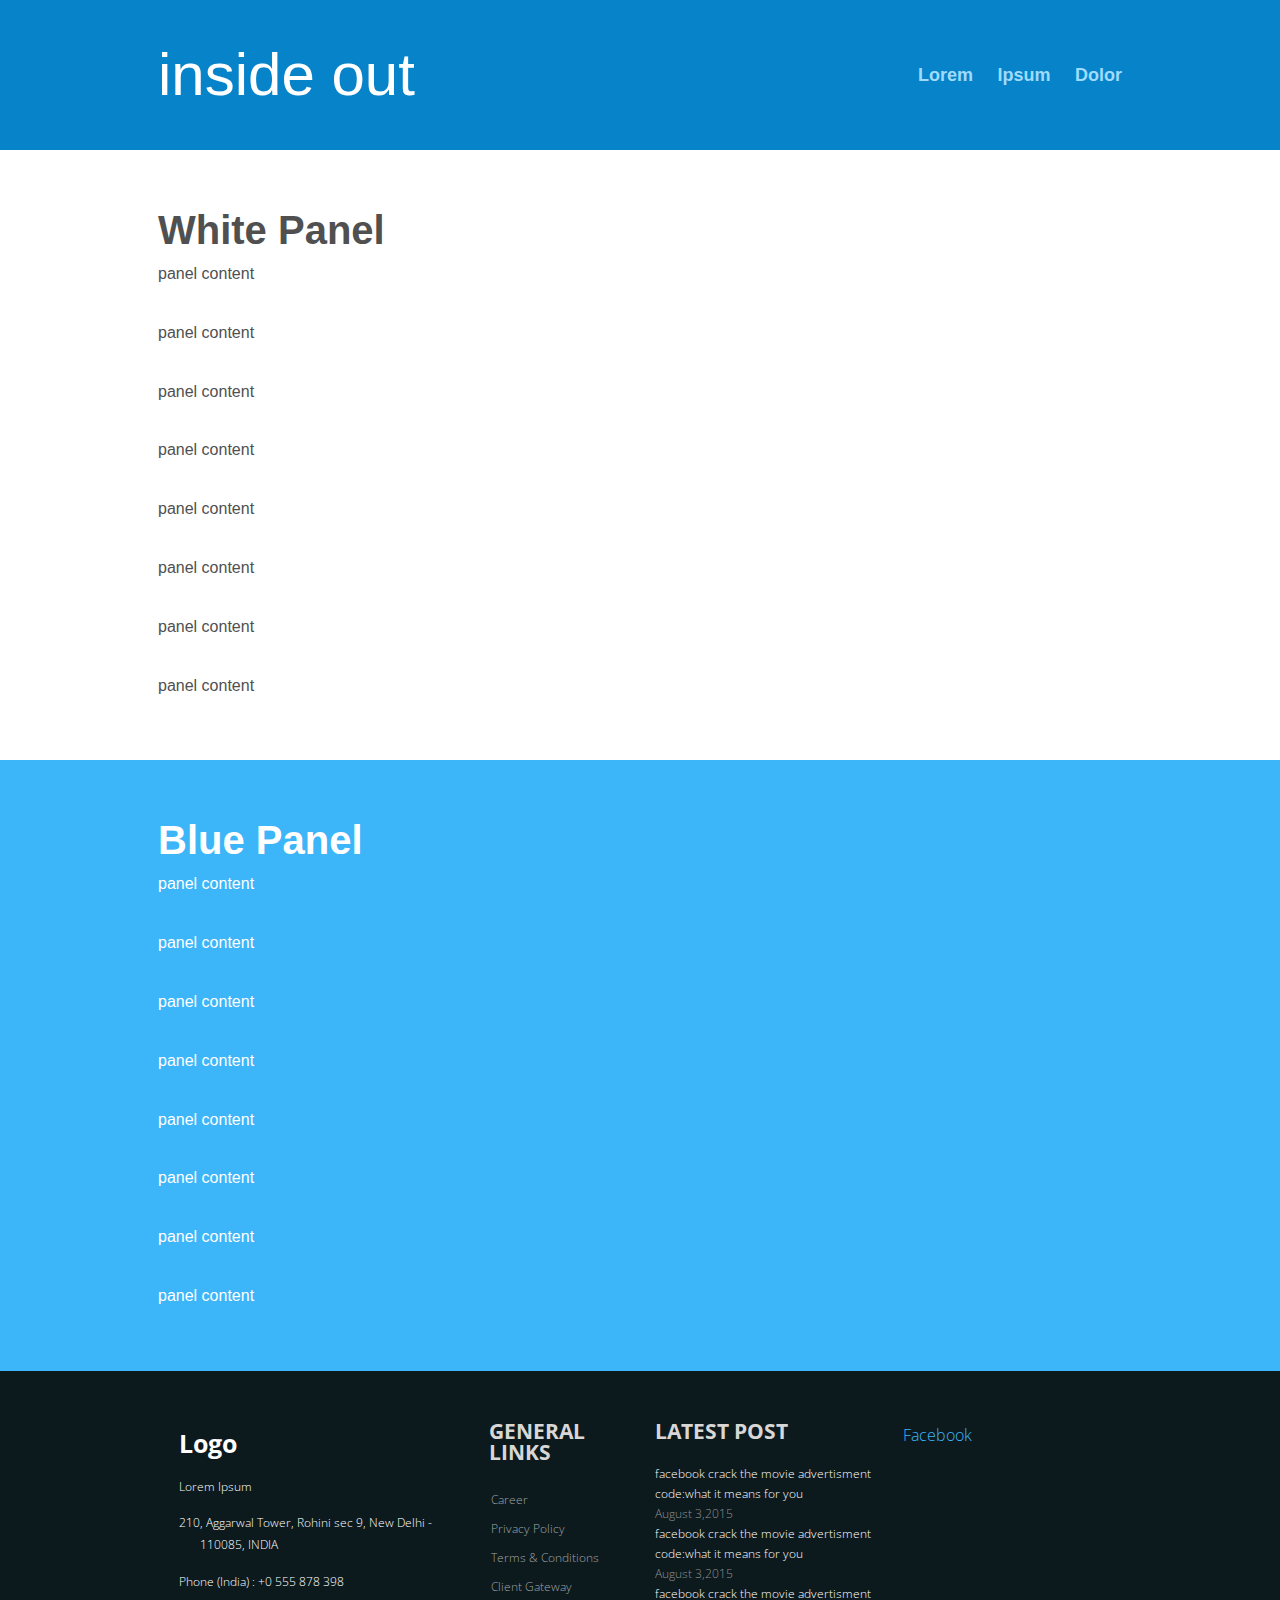
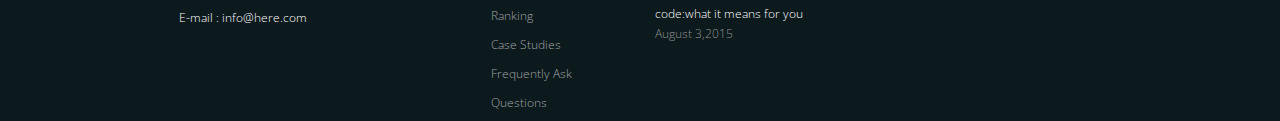
<file: index.html>
<!doctype html>
<html>
	<head>
		<meta charset="utf-8">
		<meta name="viewport" content="width=device-width, initial-scale=1">
		
		<title>inside out - HTML5 App</title>
		
		<link rel="stylesheet" href="https://maxcdn.bootstrapcdn.com/bootstrap/4.0.0/css/bootstrap.min.css" integrity="sha384-Gn5384xqQ1aoWXA+058RXPxPg6fy4IWvTNh0E263XmFcJlSAwiGgFAW/dAiS6JXm" crossorigin="anonymous">

		<!-- styles used for the header and body of the page -->
		<link rel="stylesheet" href="assets/css/header-resize.css">
		
		<!-- styles used for the footer of the page -->
		<link rel="stylesheet" href="assets/css/footer.css">
		
		<script>
    		function init() {
        		window.addEventListener('scroll', function(e) {
            		var distanceY = window.pageYOffset || document.documentElement.scrollTop,
							shrinkOn = 300,
							header = document.querySelector("header");
            		if (distanceY > shrinkOn) {
                		classie.add(header,"smaller");
            		} else {
                		if (classie.has(header,"smaller")) {
                    		classie.remove(header,"smaller");
                		}
            		}
        		});
    		}
			
    		window.onload = init();
			
		</script>
		
	</head>
	<body>
	
		<div id="wrapper">

		<header>
			<div class="container clearfix">
				<h1 id="logo">inside out</h1>
				<nav>
					<a href="">Lorem</a>
					<a href="">Ipsum</a>
					<a href="">Dolor</a>
				</nav>
			</div>
		</header>

		<div id="main">
			<div id="content">
				<section>
					<div class="container">
						<h1>White Panel</h1>
						<p>panel content</p>
						<p>panel content</p>
						<p>panel content</p>
						<p>panel content</p>
						<p>panel content</p>
						<p>panel content</p>
						<p>panel content</p>
						<p>panel content</p>
					</div>
				</section>
				<section class="color">
					<div class="container">
						<h1>Blue Panel</h1>
						<p>panel content</p>
						<p>panel content</p>
						<p>panel content</p>
						<p>panel content</p>
						<p>panel content</p>
						<p>panel content</p>
						<p>panel content</p>
						<p>panel content</p>
					</div>
				</section>

			</div>
		</div>


		<link href="https://fortawesome.github.io/Font-Awesome/assets/font-awesome/css/font-awesome.css" rel="stylesheet">
			
		<!--footer start from here-->
			
		<footer>
		  <div class="container">
			<div class="row">
			  <div class="col-md-4 col-sm-6 footerleft ">
				<div class="logofooter">Logo</div>
				<p>Lorem Ipsum</p>
				<p><i class="fa fa-map-pin"></i> 210, Aggarwal Tower, Rohini sec 9, New Delhi -        110085, INDIA</p>
				<p><i class="fa fa-phone"></i> Phone (India) : +0 555 878 398</p>
				<p><i class="fa fa-envelope"></i> E-mail : info@here.com</p>

			  </div>
			  <div class="col-md-2 col-sm-6 paddingtop-bottom">
				<h6 class="heading7">GENERAL LINKS</h6>
				<ul class="footer-ul">
				  <li><a href="#"> Career</a></li>
				  <li><a href="#"> Privacy Policy</a></li>
				  <li><a href="#"> Terms & Conditions</a></li>
				  <li><a href="#"> Client Gateway</a></li>
				  <li><a href="#"> Ranking</a></li>
				  <li><a href="#"> Case Studies</a></li>
				  <li><a href="#"> Frequently Ask Questions</a></li>
				</ul>
			  </div>
			  <div class="col-md-3 col-sm-6 paddingtop-bottom">
				<h6 class="heading7">LATEST POST</h6>
				<div class="post">
				  <p>facebook crack the movie advertisment code:what it means for you <span>August 3,2015</span></p>
				  <p>facebook crack the movie advertisment code:what it means for you <span>August 3,2015</span></p>
				  <p>facebook crack the movie advertisment code:what it means for you <span>August 3,2015</span></p>
				</div>
			  </div>
			  <div class="col-md-3 col-sm-6 paddingtop-bottom">
				<div class="fb-page" data-href="https://www.facebook.com/facebook" data-tabs="timeline" data-height="300" data-small-header="false" style="margin-bottom:15px;" data-adapt-container-width="true" data-hide-cover="false" data-show-facepile="true">
				  <div class="fb-xfbml-parse-ignore">
					<blockquote cite="https://www.facebook.com/facebook"><a href="https://www.facebook.com/facebook">Facebook</a></blockquote>
				  </div>
				</div>
			  </div>
			</div>
		  </div>
		</footer>

		<!-- /footer -->

		</div>
		
		<!-- /#wrapper -->
				
		<script src="https://code.jquery.com/jquery-3.2.1.slim.min.js" integrity="sha384-KJ3o2DKtIkvYIK3UENzmM7KCkRr/rE9/Qpg6aAZGJwFDMVNA/GpGFF93hXpG5KkN" crossorigin="anonymous"></script>

		<script src="https://cdnjs.cloudflare.com/ajax/libs/popper.js/1.12.9/umd/popper.min.js" integrity="sha384-ApNbgh9B+Y1QKtv3Rn7W3mgPxhU9K/ScQsAP7hUibX39j7fakFPskvXusvfa0b4Q" crossorigin="anonymous"></script>

		<script src="https://maxcdn.bootstrapcdn.com/bootstrap/4.0.0/js/bootstrap.min.js" integrity="sha384-JZR6Spejh4U02d8jOt6vLEHfe/JQGiRRSQQxSfFWpi1MquVdAyjUar5+76PVCmYl" crossorigin="anonymous"></script>
		
		<script src="assets/js/header-resize.js"></script>
		
	</body>	
</html>
</file>
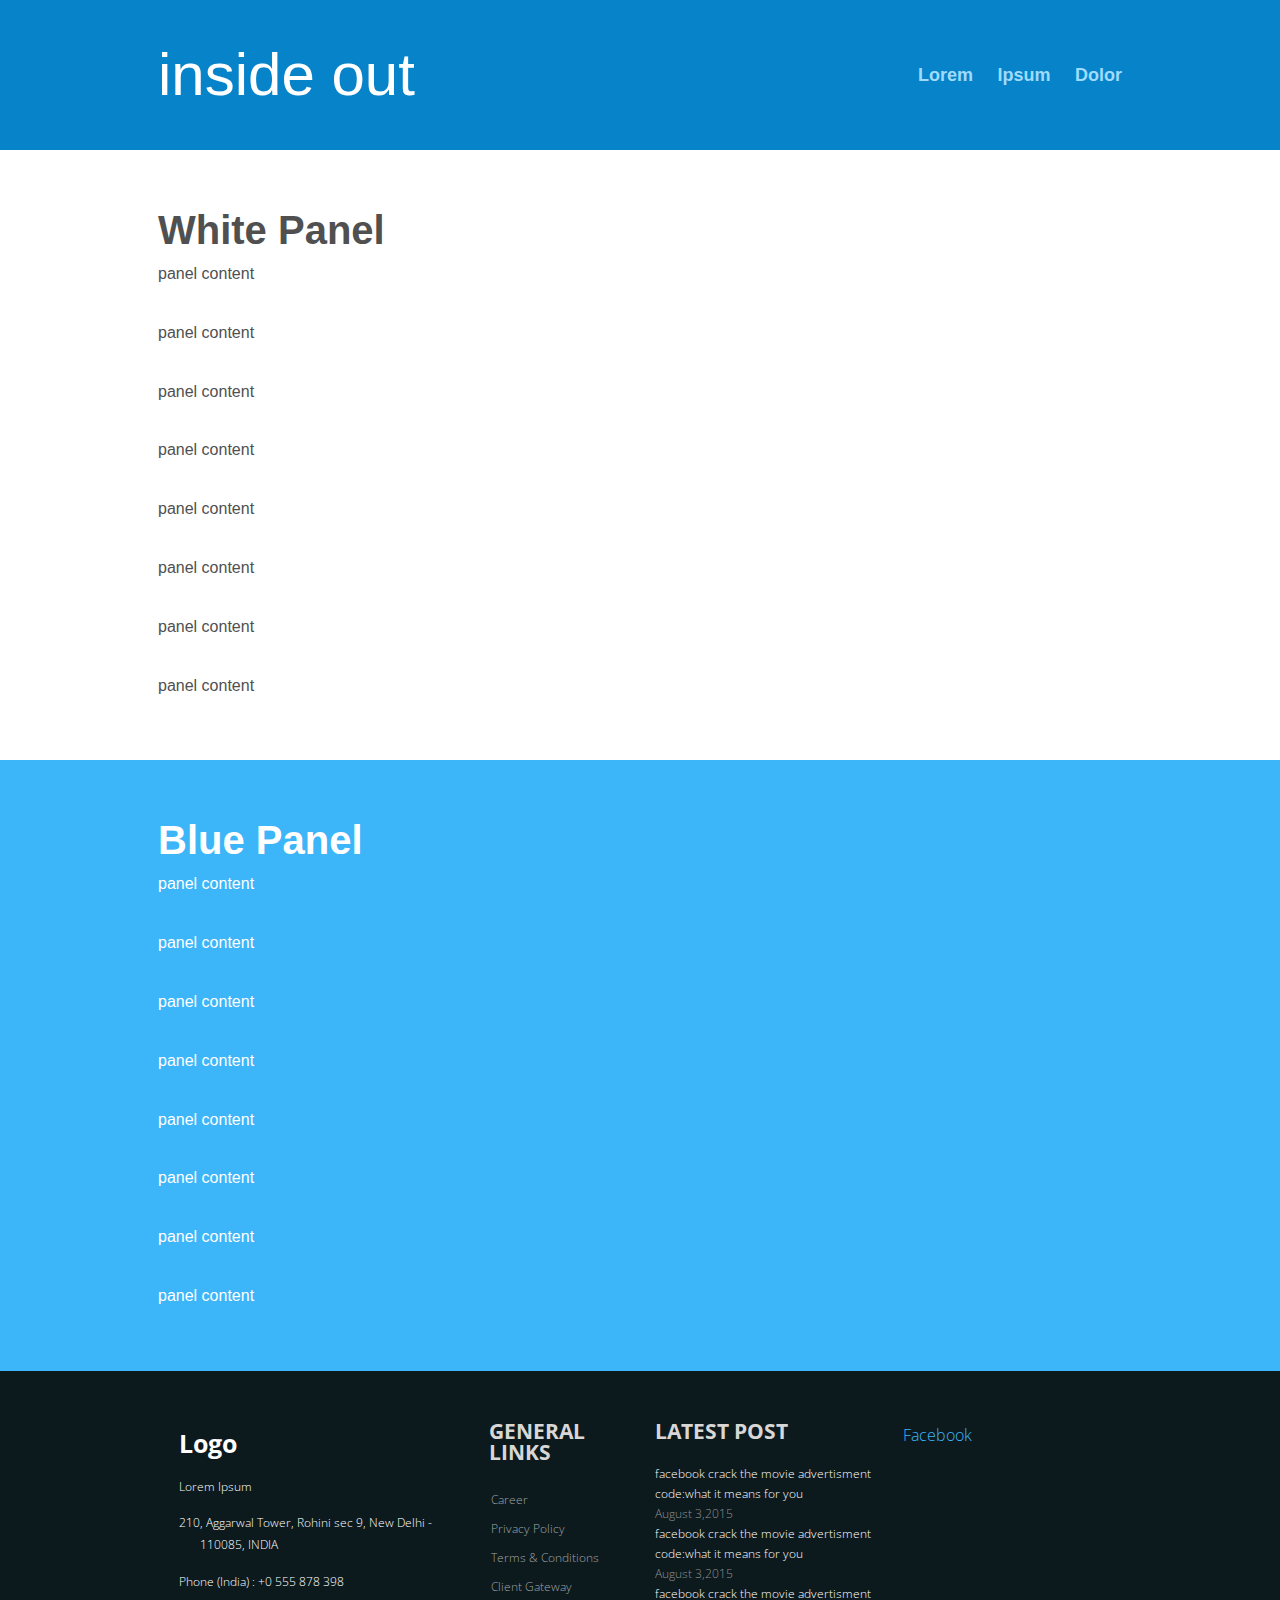
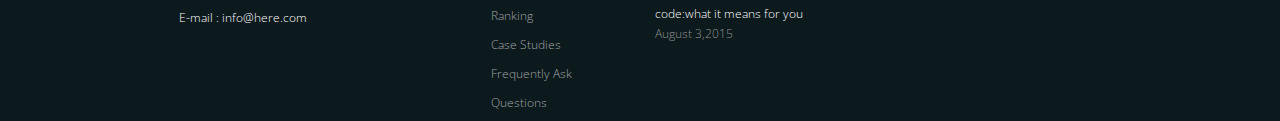
<file: step-100/index.html>
<!doctype html>
<html>
	<head>
		<meta charset="utf-8">
		<meta name="viewport" content="width=device-width, initial-scale=1">
		
		<title>inside out - HTML5 App</title>
		
		<link rel="stylesheet" href="https://maxcdn.bootstrapcdn.com/bootstrap/4.0.0/css/bootstrap.min.css" integrity="sha384-Gn5384xqQ1aoWXA+058RXPxPg6fy4IWvTNh0E263XmFcJlSAwiGgFAW/dAiS6JXm" crossorigin="anonymous">

		<!-- styles used for the header and body of the page -->
		<link rel="stylesheet" href="assets/css/header-resize.css">
		
		<!-- styles used for the footer of the page -->
		<link rel="stylesheet" href="assets/css/footer.css">
		
		<script>
    		function init() {
        		window.addEventListener('scroll', function(e) {
            		var distanceY = window.pageYOffset || document.documentElement.scrollTop,
							shrinkOn = 300,
							header = document.querySelector("header");
            		if (distanceY > shrinkOn) {
                		classie.add(header,"smaller");
            		} else {
                		if (classie.has(header,"smaller")) {
                    		classie.remove(header,"smaller");
                		}
            		}
        		});
    		}
			
    		window.onload = init();
			
		</script>
		
	</head>
	<body>
	
		<div id="wrapper">

		<header>
			<div class="container clearfix">
				<h1 id="logo">inside out</h1>
				<nav>
					<a href="">Lorem</a>
					<a href="">Ipsum</a>
					<a href="">Dolor</a>
				</nav>
			</div>
		</header>

		<div id="main">
			<div id="content">
				<section>
					<div class="container">
						<h1>White Panel</h1>
						<p>panel content</p>
						<p>panel content</p>
						<p>panel content</p>
						<p>panel content</p>
						<p>panel content</p>
						<p>panel content</p>
						<p>panel content</p>
						<p>panel content</p>
					</div>
				</section>
				<section class="color">
					<div class="container">
						<h1>Blue Panel</h1>
						<p>panel content</p>
						<p>panel content</p>
						<p>panel content</p>
						<p>panel content</p>
						<p>panel content</p>
						<p>panel content</p>
						<p>panel content</p>
						<p>panel content</p>
					</div>
				</section>

			</div>
		</div>


		<link href="https://fortawesome.github.io/Font-Awesome/assets/font-awesome/css/font-awesome.css" rel="stylesheet">
			
		<!--footer start from here-->
			
		<footer>
		  <div class="container">
			<div class="row">
			  <div class="col-md-4 col-sm-6 footerleft ">
				<div class="logofooter">Logo</div>
				<p>Lorem Ipsum</p>
				<p><i class="fa fa-map-pin"></i> 210, Aggarwal Tower, Rohini sec 9, New Delhi -        110085, INDIA</p>
				<p><i class="fa fa-phone"></i> Phone (India) : +0 555 878 398</p>
				<p><i class="fa fa-envelope"></i> E-mail : info@here.com</p>

			  </div>
			  <div class="col-md-2 col-sm-6 paddingtop-bottom">
				<h6 class="heading7">GENERAL LINKS</h6>
				<ul class="footer-ul">
				  <li><a href="#"> Career</a></li>
				  <li><a href="#"> Privacy Policy</a></li>
				  <li><a href="#"> Terms & Conditions</a></li>
				  <li><a href="#"> Client Gateway</a></li>
				  <li><a href="#"> Ranking</a></li>
				  <li><a href="#"> Case Studies</a></li>
				  <li><a href="#"> Frequently Ask Questions</a></li>
				</ul>
			  </div>
			  <div class="col-md-3 col-sm-6 paddingtop-bottom">
				<h6 class="heading7">LATEST POST</h6>
				<div class="post">
				  <p>facebook crack the movie advertisment code:what it means for you <span>August 3,2015</span></p>
				  <p>facebook crack the movie advertisment code:what it means for you <span>August 3,2015</span></p>
				  <p>facebook crack the movie advertisment code:what it means for you <span>August 3,2015</span></p>
				</div>
			  </div>
			  <div class="col-md-3 col-sm-6 paddingtop-bottom">
				<div class="fb-page" data-href="https://www.facebook.com/facebook" data-tabs="timeline" data-height="300" data-small-header="false" style="margin-bottom:15px;" data-adapt-container-width="true" data-hide-cover="false" data-show-facepile="true">
				  <div class="fb-xfbml-parse-ignore">
					<blockquote cite="https://www.facebook.com/facebook"><a href="https://www.facebook.com/facebook">Facebook</a></blockquote>
				  </div>
				</div>
			  </div>
			</div>
		  </div>
		</footer>

		<!-- /footer -->

		</div>
		
		<!-- /#wrapper -->
				
		<script src="https://code.jquery.com/jquery-3.2.1.slim.min.js" integrity="sha384-KJ3o2DKtIkvYIK3UENzmM7KCkRr/rE9/Qpg6aAZGJwFDMVNA/GpGFF93hXpG5KkN" crossorigin="anonymous"></script>


		<script src="https://cdnjs.cloudflare.com/ajax/libs/popper.js/1.12.9/umd/popper.min.js" integrity="sha384-ApNbgh9B+Y1QKtv3Rn7W3mgPxhU9K/ScQsAP7hUibX39j7fakFPskvXusvfa0b4Q" crossorigin="anonymous"></script>

		<script src="https://maxcdn.bootstrapcdn.com/bootstrap/4.0.0/js/bootstrap.min.js" integrity="sha384-JZR6Spejh4U02d8jOt6vLEHfe/JQGiRRSQQxSfFWpi1MquVdAyjUar5+76PVCmYl" crossorigin="anonymous"></script>
		
		<script src="assets/js/header-resize.js"></script>
		
	</body>	
</html>
</file>
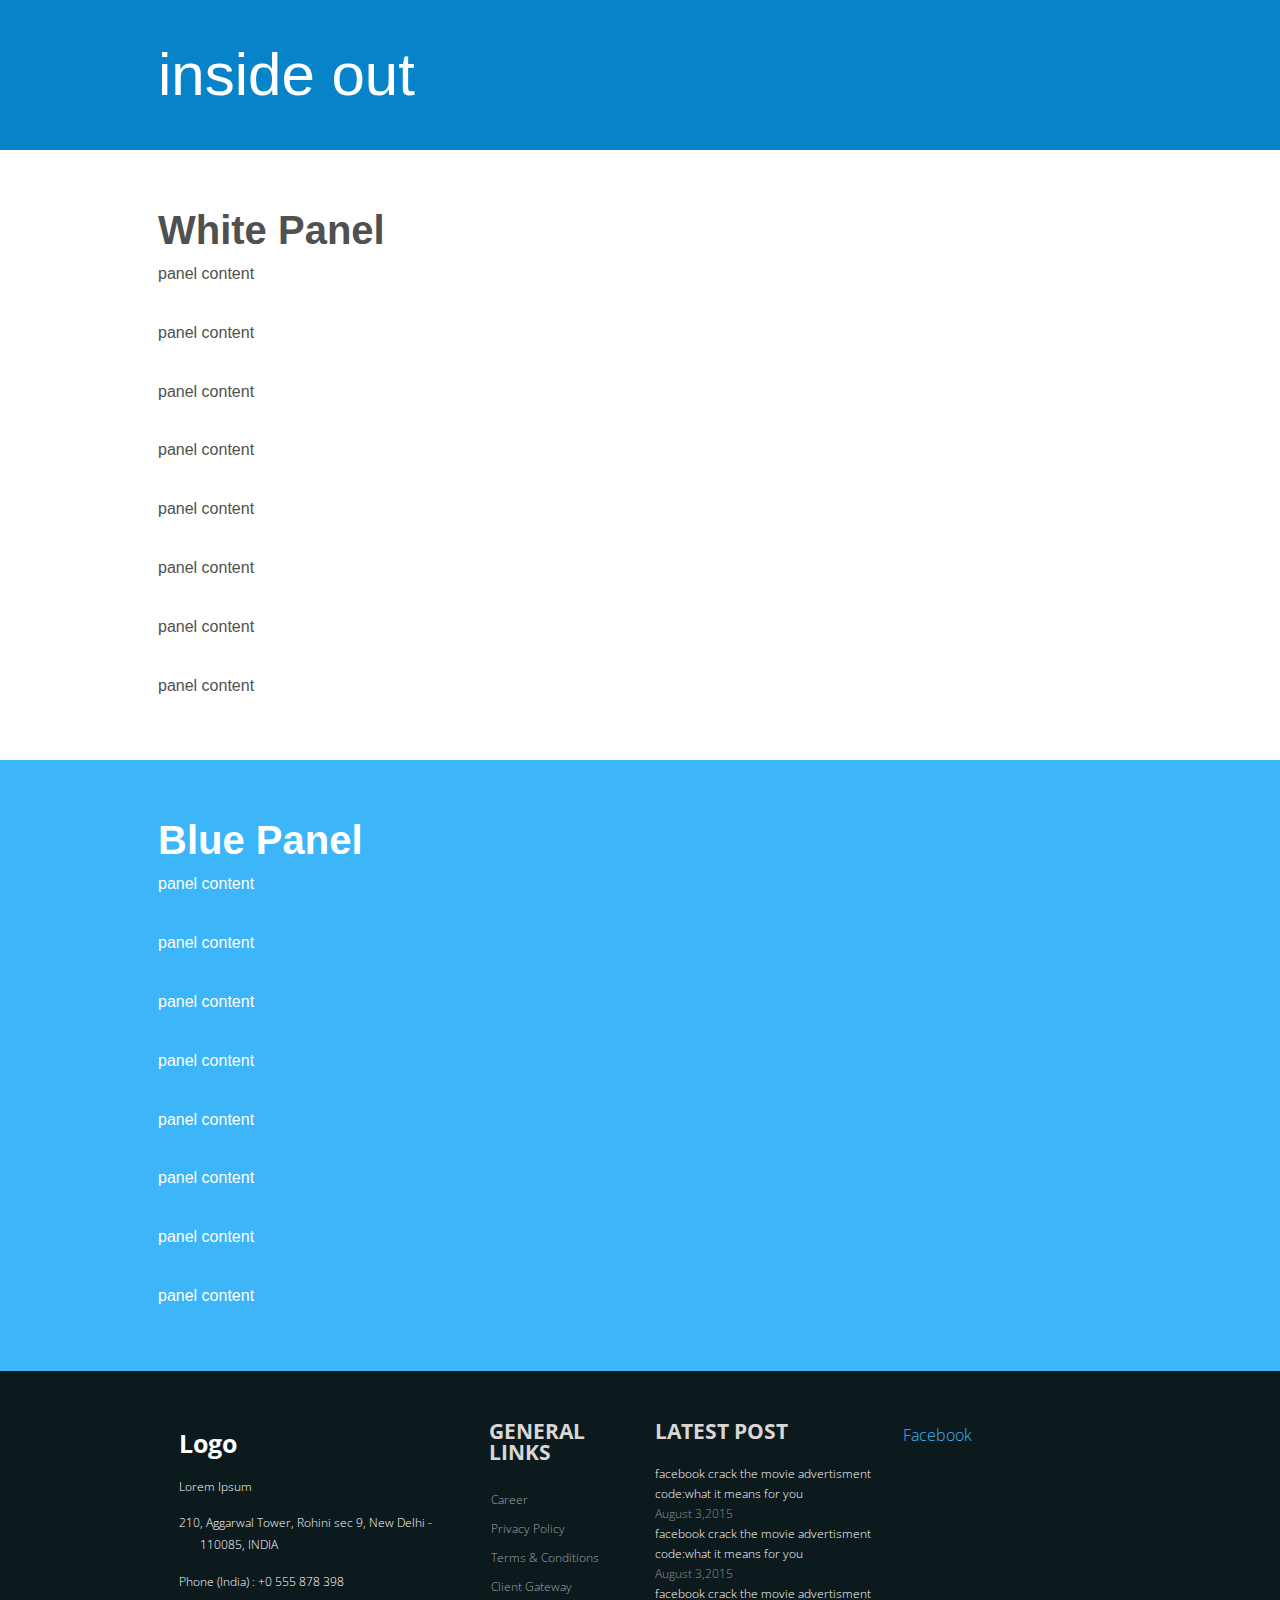
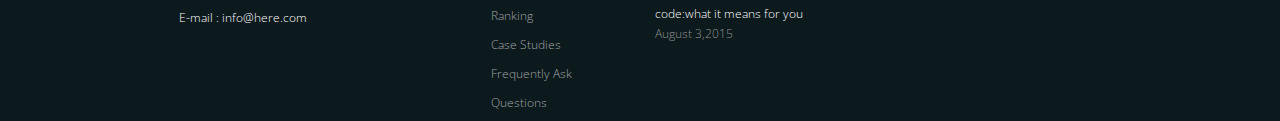
<file: step-101/index.html>
<!doctype html>
<html>
	<head>
		<meta charset="utf-8">
		<meta name="viewport" content="width=device-width, initial-scale=1">
		
		<title>inside out - HTML5 App</title>
		
		<link rel="stylesheet" href="https://maxcdn.bootstrapcdn.com/bootstrap/4.0.0/css/bootstrap.min.css" integrity="sha384-Gn5384xqQ1aoWXA+058RXPxPg6fy4IWvTNh0E263XmFcJlSAwiGgFAW/dAiS6JXm" crossorigin="anonymous">

		<!-- styles used for the header and body of the page -->
		<link rel="stylesheet" href="assets/css/header-resize.css">
		
		<!-- styles used for the footer of the page -->
		<link rel="stylesheet" href="assets/css/footer.css">	
	</head>
	<body>
	
		<div id="wrapper">

		<header>
			<div class="container clearfix">
				<h1 id="logo">inside out</h1>
				<nav>
				</nav>
			</div>
		</header>

		<div id="main">
			<div id="content">
				<section>
					<div class="container">
						<h1>White Panel</h1>
						<p>panel content</p>
						<p>panel content</p>
						<p>panel content</p>
						<p>panel content</p>
						<p>panel content</p>
						<p>panel content</p>
						<p>panel content</p>
						<p>panel content</p>
					</div>
				</section>
				<section class="color">
					<div class="container">
						<h1>Blue Panel</h1>
						<p>panel content</p>
						<p>panel content</p>
						<p>panel content</p>
						<p>panel content</p>
						<p>panel content</p>
						<p>panel content</p>
						<p>panel content</p>
						<p>panel content</p>
					</div>
				</section>

			</div>
		</div>


		<link href="https://fortawesome.github.io/Font-Awesome/assets/font-awesome/css/font-awesome.css" rel="stylesheet">
			
		<!--footer start from here-->
			
		<footer>
		  <div class="container">
			<div class="row">
			  <div class="col-md-4 col-sm-6 footerleft ">
				<div class="logofooter">Logo</div>
				<p>Lorem Ipsum</p>
				<p><i class="fa fa-map-pin"></i> 210, Aggarwal Tower, Rohini sec 9, New Delhi -        110085, INDIA</p>
				<p><i class="fa fa-phone"></i> Phone (India) : +0 555 878 398</p>
				<p><i class="fa fa-envelope"></i> E-mail : info@here.com</p>

			  </div>
			  <div class="col-md-2 col-sm-6 paddingtop-bottom">
				<h6 class="heading7">GENERAL LINKS</h6>
				<ul class="footer-ul">
				  <li><a href="#"> Career</a></li>
				  <li><a href="#"> Privacy Policy</a></li>
				  <li><a href="#"> Terms & Conditions</a></li>
				  <li><a href="#"> Client Gateway</a></li>
				  <li><a href="#"> Ranking</a></li>
				  <li><a href="#"> Case Studies</a></li>
				  <li><a href="#"> Frequently Ask Questions</a></li>
				</ul>
			  </div>
			  <div class="col-md-3 col-sm-6 paddingtop-bottom">
				<h6 class="heading7">LATEST POST</h6>
				<div class="post">
				  <p>facebook crack the movie advertisment code:what it means for you <span>August 3,2015</span></p>
				  <p>facebook crack the movie advertisment code:what it means for you <span>August 3,2015</span></p>
				  <p>facebook crack the movie advertisment code:what it means for you <span>August 3,2015</span></p>
				</div>
			  </div>
			  <div class="col-md-3 col-sm-6 paddingtop-bottom">
				<div class="fb-page" data-href="https://www.facebook.com/facebook" data-tabs="timeline" data-height="300" data-small-header="false" style="margin-bottom:15px;" data-adapt-container-width="true" data-hide-cover="false" data-show-facepile="true">
				  <div class="fb-xfbml-parse-ignore">
					<blockquote cite="https://www.facebook.com/facebook"><a href="https://www.facebook.com/facebook">Facebook</a></blockquote>
				  </div>
				</div>
			  </div>
			</div>
		  </div>
		</footer>

		<!-- /footer -->

		</div>
		
		<!-- /#wrapper -->
				
		<script src="https://code.jquery.com/jquery-3.2.1.min.js" integrity="sha256-hwg4gsxgFZhOsEEamdOYGBf13FyQuiTwlAQgxVSNgt4=" crossorigin="anonymous"></script> 


		<script src="https://cdnjs.cloudflare.com/ajax/libs/popper.js/1.12.9/umd/popper.min.js" integrity="sha384-ApNbgh9B+Y1QKtv3Rn7W3mgPxhU9K/ScQsAP7hUibX39j7fakFPskvXusvfa0b4Q" crossorigin="anonymous"></script>

		<script src="https://maxcdn.bootstrapcdn.com/bootstrap/4.0.0/js/bootstrap.min.js" integrity="sha384-JZR6Spejh4U02d8jOt6vLEHfe/JQGiRRSQQxSfFWpi1MquVdAyjUar5+76PVCmYl" crossorigin="anonymous"></script>
		
		<script src="assets/js/header-resize.js"></script>
		
		<script src="assets/js/app.js"></script>
		
	</body>	
</html>
</file>
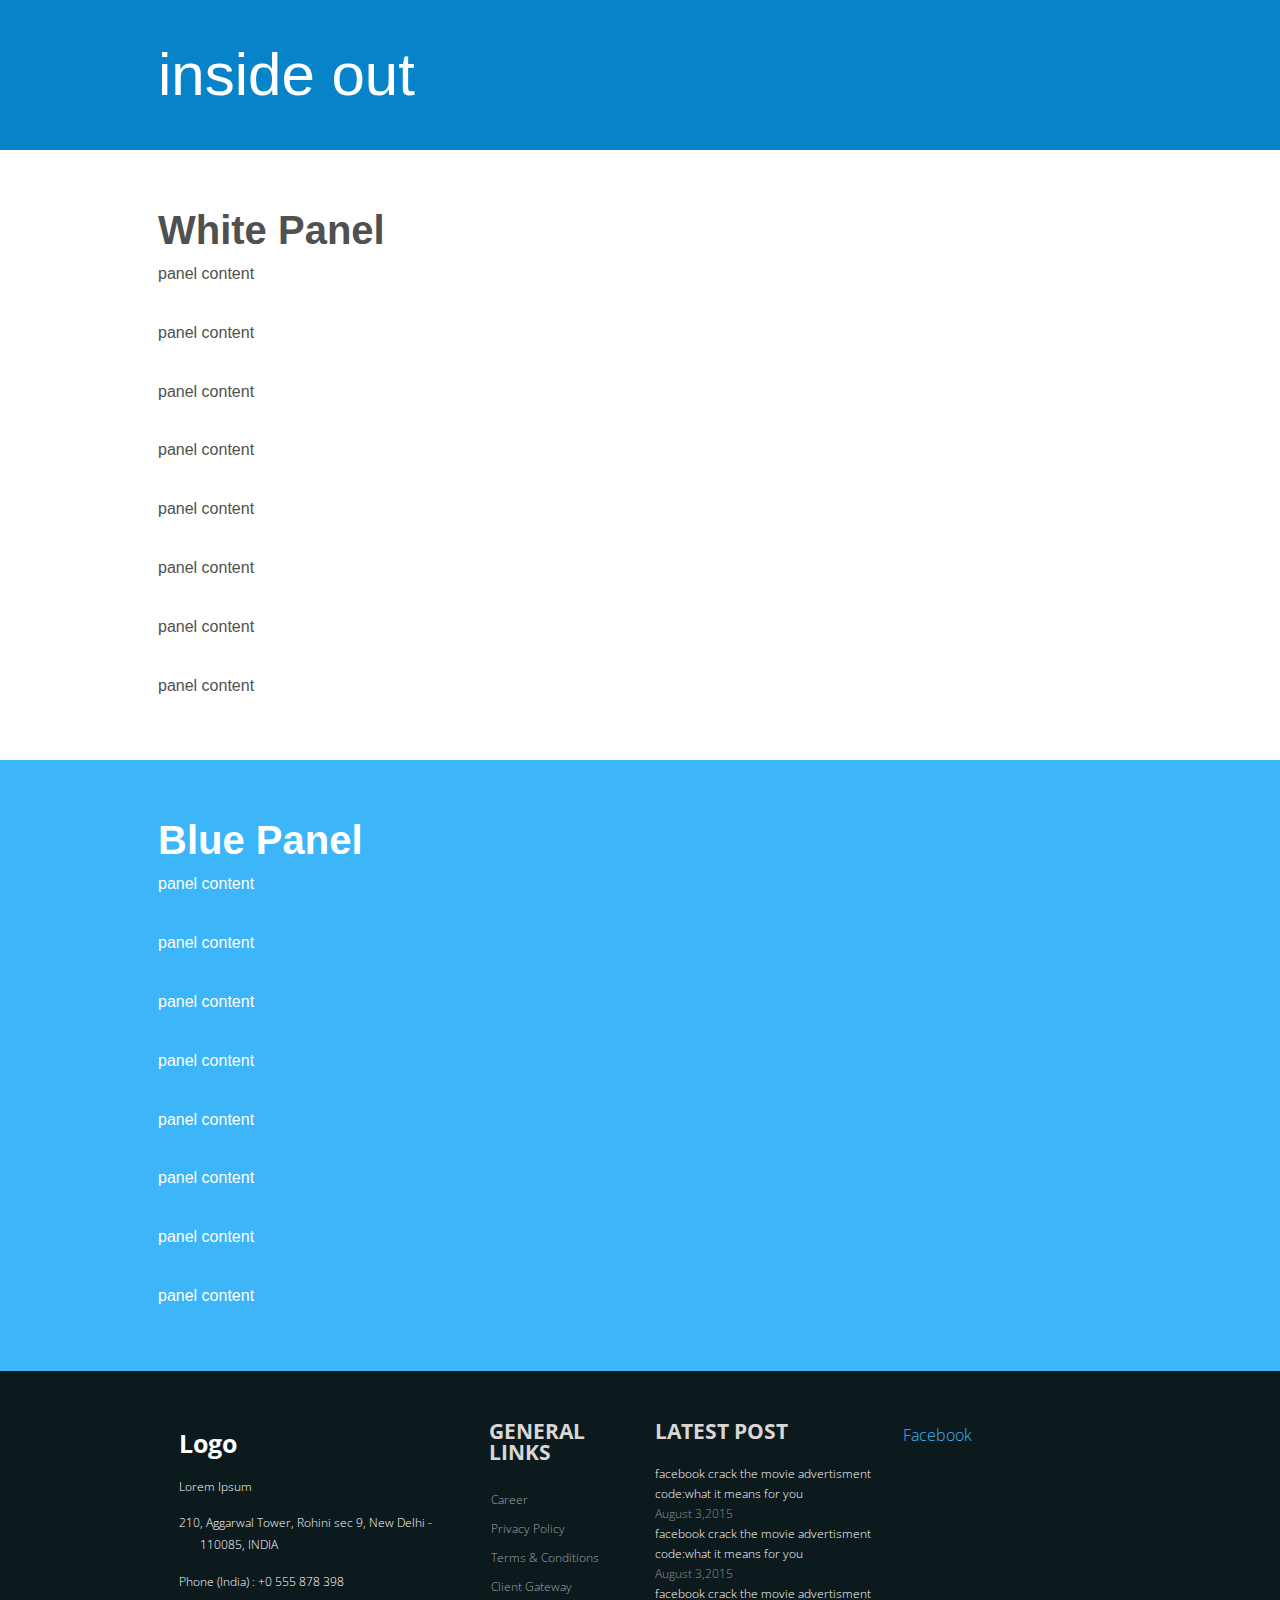
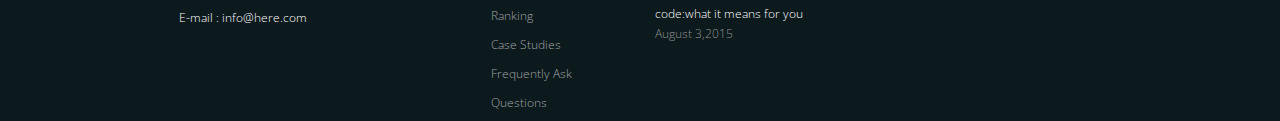
<file: step-102/index.html>
<!doctype html>
<html>
	<head>
		<meta charset="utf-8">
		<meta name="viewport" content="width=device-width, initial-scale=1">
		
		<title>inside out - HTML5 App</title>
		
		<link rel="stylesheet" href="https://maxcdn.bootstrapcdn.com/bootstrap/4.0.0/css/bootstrap.min.css" integrity="sha384-Gn5384xqQ1aoWXA+058RXPxPg6fy4IWvTNh0E263XmFcJlSAwiGgFAW/dAiS6JXm" crossorigin="anonymous">

		<!-- styles used for the header and body of the page -->
		<link rel="stylesheet" href="assets/css/header-resize.css">
		
		<!-- application styles used for the entire site/application -->
		<link rel="stylesheet" href="assets/css/footer.css">
		
		<!-- styles used for the style of the page -->
		<link rel="stylesheet" href="assets/css/style.css">
		
	</head>
	<body>
	
		<div id="wrapper">

		<header>
			<div class="container clearfix">
				<h1 id="logo">inside out</h1>
				<nav>
				</nav>
			</div>
		</header>

		<div id="main">
			<div id="content">
				<section>
					<div class="container">
						<h1>White Panel</h1>
						<p>panel content</p>
						<p>panel content</p>
						<p>panel content</p>
						<p>panel content</p>
						<p>panel content</p>
						<p>panel content</p>
						<p>panel content</p>
						<p>panel content</p>
					</div>
				</section>
				<section class="color">
					<div class="container">
						<h1>Blue Panel</h1>
						<p>panel content</p>
						<p>panel content</p>
						<p>panel content</p>
						<p>panel content</p>
						<p>panel content</p>
						<p>panel content</p>
						<p>panel content</p>
						<p>panel content</p>
					</div>
				</section>

			</div>
		</div>


		<link href="https://fortawesome.github.io/Font-Awesome/assets/font-awesome/css/font-awesome.css" rel="stylesheet">
			
		<!--footer start from here-->
			
		<footer>
		  <div class="container">
			<div class="row">
			  <div class="col-md-4 col-sm-6 footerleft ">
				<div class="logofooter">Logo</div>
				<p>Lorem Ipsum</p>
				<p><i class="fa fa-map-pin"></i> 210, Aggarwal Tower, Rohini sec 9, New Delhi -        110085, INDIA</p>
				<p><i class="fa fa-phone"></i> Phone (India) : +0 555 878 398</p>
				<p><i class="fa fa-envelope"></i> E-mail : info@here.com</p>

			  </div>
			  <div class="col-md-2 col-sm-6 paddingtop-bottom">
				<h6 class="heading7">GENERAL LINKS</h6>
				<ul class="footer-ul">
				  <li><a href="#"> Career</a></li>
				  <li><a href="#"> Privacy Policy</a></li>
				  <li><a href="#"> Terms & Conditions</a></li>
				  <li><a href="#"> Client Gateway</a></li>
				  <li><a href="#"> Ranking</a></li>
				  <li><a href="#"> Case Studies</a></li>
				  <li><a href="#"> Frequently Ask Questions</a></li>
				</ul>
			  </div>
			  <div class="col-md-3 col-sm-6 paddingtop-bottom">
				<h6 class="heading7">LATEST POST</h6>
				<div class="post">
				  <p>facebook crack the movie advertisment code:what it means for you <span>August 3,2015</span></p>
				  <p>facebook crack the movie advertisment code:what it means for you <span>August 3,2015</span></p>
				  <p>facebook crack the movie advertisment code:what it means for you <span>August 3,2015</span></p>
				</div>
			  </div>
			  <div class="col-md-3 col-sm-6 paddingtop-bottom">
				<div class="fb-page" data-href="https://www.facebook.com/facebook" data-tabs="timeline" data-height="300" data-small-header="false" style="margin-bottom:15px;" data-adapt-container-width="true" data-hide-cover="false" data-show-facepile="true">
				  <div class="fb-xfbml-parse-ignore">
					<blockquote cite="https://www.facebook.com/facebook"><a href="https://www.facebook.com/facebook">Facebook</a></blockquote>
				  </div>
				</div>
			  </div>
			</div>
		  </div>
		</footer>

		<!-- /footer -->

		</div>
		
		<!-- /#wrapper -->
				
		<script src="https://code.jquery.com/jquery-3.2.1.min.js" integrity="sha256-hwg4gsxgFZhOsEEamdOYGBf13FyQuiTwlAQgxVSNgt4=" crossorigin="anonymous"></script> 


		<script src="https://cdnjs.cloudflare.com/ajax/libs/popper.js/1.12.9/umd/popper.min.js" integrity="sha384-ApNbgh9B+Y1QKtv3Rn7W3mgPxhU9K/ScQsAP7hUibX39j7fakFPskvXusvfa0b4Q" crossorigin="anonymous"></script>

		<script src="https://maxcdn.bootstrapcdn.com/bootstrap/4.0.0/js/bootstrap.min.js" integrity="sha384-JZR6Spejh4U02d8jOt6vLEHfe/JQGiRRSQQxSfFWpi1MquVdAyjUar5+76PVCmYl" crossorigin="anonymous"></script>
		
		<script src="assets/js/header-resize.js"></script>
		
		<script src="assets/js/app.js"></script>
		
		<!--The previous code is hosted in the following GitHub Repository: https://github.com/WEB-115-JasonKurtz/inside-out-html5-app -->
	</body>	
</html>
</file>
<file: assets/css/footer.css>
/*

https://bootsnipp.com/snippets/1KEEq

*/


@import url(https://fonts.googleapis.com/css?family=Open+Sans:400,700,300);
footer { background-color:#0c1a1e; min-height:350px; font-family: 'Open Sans', sans-serif; }
.footerleft { margin-top:50px; padding:0 36px; }
.logofooter { margin-bottom:10px; font-size:25px; color:#fff; font-weight:700;}

.footerleft p { color:#fff; font-size:12px !important; font-family: 'Open Sans', sans-serif; margin-bottom:15px;}
.footerleft p i { width:20px; color:#999;}


.paddingtop-bottom {  margin-top:50px;}
.footer-ul { list-style-type:none;  padding-left:0px; margin-left:2px;}
.footer-ul li { line-height:29px; font-size:12px;}
.footer-ul li a { color:#a0a3a4; transition: color 0.2s linear 0s, background 0.2s linear 0s; }
.footer-ul i { margin-right:10px;}
.footer-ul li a:hover {transition: color 0.2s linear 0s, background 0.2s linear 0s; color:#ff670f; }

.social:hover {
     -webkit-transform: scale(1.1);
     -moz-transform: scale(1.1);
     -o-transform: scale(1.1);
 }
 
 

 
 .icon-ul { list-style-type:none !important; margin:0px; padding:0px;}
 .icon-ul li { line-height:75px; width:100%; float:left;}
 .icon { float:left; margin-right:5px;}
 
 
 .copyright { min-height:40px; background-color:#000000;}
 .copyright p { text-align:left; color:#FFF; padding:10px 0; margin-bottom:0px;}
 .heading7 { font-size:21px; font-weight:700; color:#d9d6d6; margin-bottom:22px;}
 .post p { font-size:12px; color:#FFF; line-height:20px;}
 .post p span { display:block; color:#8f8f8f;}
 .bottom_ul { list-style-type:none; float:right; margin-bottom:0px;}
 .bottom_ul li { float:left; line-height:40px;}
 .bottom_ul li:after { content:"/"; color:#FFF; margin-right:8px; margin-left:8px;}
 .bottom_ul li a { color:#FFF;  font-size:12px;}
</file>
<file: step-100/assets/css/footer.css>
/*

https://bootsnipp.com/snippets/1KEEq

*/


@import url(https://fonts.googleapis.com/css?family=Open+Sans:400,700,300);
footer { background-color:#0c1a1e; min-height:350px; font-family: 'Open Sans', sans-serif; }
.footerleft { margin-top:50px; padding:0 36px; }
.logofooter { margin-bottom:10px; font-size:25px; color:#fff; font-weight:700;}

.footerleft p { color:#fff; font-size:12px !important; font-family: 'Open Sans', sans-serif; margin-bottom:15px;}
.footerleft p i { width:20px; color:#999;}


.paddingtop-bottom {  margin-top:50px;}
.footer-ul { list-style-type:none;  padding-left:0px; margin-left:2px;}
.footer-ul li { line-height:29px; font-size:12px;}
.footer-ul li a { color:#a0a3a4; transition: color 0.2s linear 0s, background 0.2s linear 0s; }
.footer-ul i { margin-right:10px;}
.footer-ul li a:hover {transition: color 0.2s linear 0s, background 0.2s linear 0s; color:#ff670f; }

.social:hover {
     -webkit-transform: scale(1.1);
     -moz-transform: scale(1.1);
     -o-transform: scale(1.1);
 }
 
 

 
 .icon-ul { list-style-type:none !important; margin:0px; padding:0px;}
 .icon-ul li { line-height:75px; width:100%; float:left;}
 .icon { float:left; margin-right:5px;}
 
 
 .copyright { min-height:40px; background-color:#000000;}
 .copyright p { text-align:left; color:#FFF; padding:10px 0; margin-bottom:0px;}
 .heading7 { font-size:21px; font-weight:700; color:#d9d6d6; margin-bottom:22px;}
 .post p { font-size:12px; color:#FFF; line-height:20px;}
 .post p span { display:block; color:#8f8f8f;}
 .bottom_ul { list-style-type:none; float:right; margin-bottom:0px;}
 .bottom_ul li { float:left; line-height:40px;}
 .bottom_ul li:after { content:"/"; color:#FFF; margin-right:8px; margin-left:8px;}
 .bottom_ul li a { color:#FFF;  font-size:12px;}
</file>
<file: step-101/assets/css/footer.css>
/*

https://bootsnipp.com/snippets/1KEEq

*/


@import url(https://fonts.googleapis.com/css?family=Open+Sans:400,700,300);
footer { background-color:#0c1a1e; min-height:350px; font-family: 'Open Sans', sans-serif; }
.footerleft { margin-top:50px; padding:0 36px; }
.logofooter { margin-bottom:10px; font-size:25px; color:#fff; font-weight:700;}

.footerleft p { color:#fff; font-size:12px !important; font-family: 'Open Sans', sans-serif; margin-bottom:15px;}
.footerleft p i { width:20px; color:#999;}


.paddingtop-bottom {  margin-top:50px;}
.footer-ul { list-style-type:none;  padding-left:0px; margin-left:2px;}
.footer-ul li { line-height:29px; font-size:12px;}
.footer-ul li a { color:#a0a3a4; transition: color 0.2s linear 0s, background 0.2s linear 0s; }
.footer-ul i { margin-right:10px;}
.footer-ul li a:hover {transition: color 0.2s linear 0s, background 0.2s linear 0s; color:#ff670f; }

.social:hover {
     -webkit-transform: scale(1.1);
     -moz-transform: scale(1.1);
     -o-transform: scale(1.1);
 }
 
 

 
 .icon-ul { list-style-type:none !important; margin:0px; padding:0px;}
 .icon-ul li { line-height:75px; width:100%; float:left;}
 .icon { float:left; margin-right:5px;}
 
 
 .copyright { min-height:40px; background-color:#000000;}
 .copyright p { text-align:left; color:#FFF; padding:10px 0; margin-bottom:0px;}
 .heading7 { font-size:21px; font-weight:700; color:#d9d6d6; margin-bottom:22px;}
 .post p { font-size:12px; color:#FFF; line-height:20px;}
 .post p span { display:block; color:#8f8f8f;}
 .bottom_ul { list-style-type:none; float:right; margin-bottom:0px;}
 .bottom_ul li { float:left; line-height:40px;}
 .bottom_ul li:after { content:"/"; color:#FFF; margin-right:8px; margin-left:8px;}
 .bottom_ul li a { color:#FFF;  font-size:12px;}
</file>
<file: step-102/assets/css/footer.css>
/*

https://bootsnipp.com/snippets/1KEEq

*/


@import url(https://fonts.googleapis.com/css?family=Open+Sans:400,700,300);
footer { background-color:#0c1a1e; min-height:350px; font-family: 'Open Sans', sans-serif; }
.footerleft { margin-top:50px; padding:0 36px; }
.logofooter { margin-bottom:10px; font-size:25px; color:#fff; font-weight:700;}

.footerleft p { color:#fff; font-size:12px !important; font-family: 'Open Sans', sans-serif; margin-bottom:15px;}
.footerleft p i { width:20px; color:#999;}


.paddingtop-bottom {  margin-top:50px;}
.footer-ul { list-style-type:none;  padding-left:0px; margin-left:2px;}
.footer-ul li { line-height:29px; font-size:12px;}
.footer-ul li a { color:#a0a3a4; transition: color 0.2s linear 0s, background 0.2s linear 0s; }
.footer-ul i { margin-right:10px;}
.footer-ul li a:hover {transition: color 0.2s linear 0s, background 0.2s linear 0s; color:#ff670f; }

.social:hover {
     -webkit-transform: scale(1.1);
     -moz-transform: scale(1.1);
     -o-transform: scale(1.1);
 }
 
 

 
 .icon-ul { list-style-type:none !important; margin:0px; padding:0px;}
 .icon-ul li { line-height:75px; width:100%; float:left;}
 .icon { float:left; margin-right:5px;}
 
 
 .copyright { min-height:40px; background-color:#000000;}
 .copyright p { text-align:left; color:#FFF; padding:10px 0; margin-bottom:0px;}
 .heading7 { font-size:21px; font-weight:700; color:#d9d6d6; margin-bottom:22px;}
 .post p { font-size:12px; color:#FFF; line-height:20px;}
 .post p span { display:block; color:#8f8f8f;}
 .bottom_ul { list-style-type:none; float:right; margin-bottom:0px;}
 .bottom_ul li { float:left; line-height:40px;}
 .bottom_ul li:after { content:"/"; color:#FFF; margin-right:8px; margin-left:8px;}
 .bottom_ul li a { color:#FFF;  font-size:12px;}
</file>
<file: step-102/assets/css/style.css>
#primary_nav_wrap {
     right: 250px;
     display: inline;
     position: fixed;
     background: #FFF;
     z-index: 1000;
     border-bottom-right-radius: 5px;
     border-bottom-left-radius: 5px;
     padding-right: 20px;
}
#primary_nav_wrap ul {
     list-style: none;
     position: relative;
     float: left;
     margin: 0;
     padding: 0;
}
#primary_nav_wrap ul a {
     display: block;
     text-decoration: none;
     font-weight: 700;
     line-height: 32px;
     padding: 0 15px;
     font-family: "HelveticaNeue", "Helvetica Neue", Helvetica, Arial, sans-serif;
     color: #333;
     font-size: 16px;
}
#primary_nav_wrap ul li {
     position: relative;
     float: left;
     margin: 0;
     padding: 0
}
#primary_nav_wrap ul li.current-menu-item {
     background: #ddd
}
#primary_nav_wrap ul li:hover {
     background: #DDD
}
#primary_nav_wrap ul ul {
     display: none;
     position: absolute;
     top: 100%;
     left: 0;
     background: #f6f6f6;
     border: thin #225AA7 solid;
     padding: 0;
     border-bottom-right-radius: 5px;
     border-bottom-left-radius: 5px;
     border-top-right-radius: 5px;
}
#primary_nav_wrap ul ul li {
     float: none;
     width: 200px
}
#primary_nav_wrap ul ul a {
     line-height: 120%;
     padding: 10px 15px
}
#primary_nav_wrap ul ul ul {
     top: 0;
     left: 100%
}
#primary_nav_wrap ul li:hover > ul {
     display: block
}
</file>
<file: assets/css/header-resize.css>
/* =Reset default browser CSS. Based on work by Eric Meyer: http://meyerweb.com/eric/tools/css/reset/index.html
-------------------------------------------------------------- */
html, body, div, span, applet, object, iframe,
h1, h2, h3, h4, h5, h6, p, blockquote, pre,
a, abbr, acronym, address, big, cite, code,
del, dfn, em, font, img, ins, kbd, q, s, samp,
small, strike, strong, sub, sup, tt, var,
b, u, i, center,
dl, dt, dd, ol, ul, li,
fieldset, form, label, legend,
table, caption, tbody, tfoot, thead, tr, th, td {
  background: transparent;
  border: 0;
  margin: 0;
  padding: 0;
  vertical-align: baseline; }

body {
  line-height: 1; }

h1, h2, h3, h4, h5, h6 {
  clear: both;
  font-weight: normal; }

ol, ul {
  list-style: none; }
 

blockquote {
  quotes: none; }

blockquote:before, blockquote:after {
  content: '';
  content: none; }

del {
  text-decoration: line-through; }

/* tables still need 'cellspacing="0"' in the markup */
table {
  border-collapse: collapse;
  border-spacing: 0; }

a img {
  border: none; }

/* =Scss Variables
-------------------------------------------------------------- */
/* =Global
-------------------------------------------------------------- */
*,
*:before,
*:after {
  -webkit-box-sizing: border-box;
  -moz-box-sizing: border-box;
  box-sizing: border-box; }

body {
  background-color: #3cb5f9;
  color: #505050;
  font-family: "Ubuntu", sans-serif;
  font-weight: 300;
  font-size: 16px;
  line-height: 1.8; }

/* Headings */
h1, h2, h3, h4, h5, h6 {
  line-height: 1;
  font-weight: 300; }

a {
  text-decoration: none;
  color: #3cb5f9; }

a:hover {
  color: #0793e2; }

/* =Template
-------------------------------------------------------------- */
#wrapper {
  width: 100%;
  margin: 0 auto; }

#main {
  background-color: #fff;
  padding-top: 150px; }

.container {
  width: 80%;
  margin: 0 auto;
  padding: 0 30px; }

section {
  padding: 60px 0; }
  section h1 {
    font-weight: 700;
    margin-bottom: 10px; }
  section p {
    margin-bottom: 30px; }
    section p:last-child {
      margin-bottom: 0; }
  section.color {
    background-color: #3cb5f9;
    color: white; }

/* =Info Bar
-------------------------------------------------------------- */
#info-bar {
  background-color: #3cb5f9; }
  #info-bar a {
    color: white;
    font-size: 14px;
    text-transform: uppercase;
    display: inline-block;
    margin: 0;
    padding: 10px; }
    #info-bar a:hover {
      background-color: #0793e2; }
  #info-bar span.all-tutorials,
  #info-bar span.back-to-tutorial {
    display: block;
    width: 50%; }
  #info-bar span.all-tutorials {
    float: left;
    text-align: left; }
  #info-bar span.back-to-tutorial {
    float: right;
    text-align: right; }

/* =Header
-------------------------------------------------------------- */
header {
  width: 100%;
  height: 150px;
  overflow: hidden;
  position: fixed;
  top: 0;
  left: 0;
  z-index: 999;
  background-color: #0683c9;
  -webkit-transition: height 0.3s;
  -moz-transition: height 0.3s;
  -ms-transition: height 0.3s;
  -o-transition: height 0.3s;
  transition: height 0.3s; }
  header h1#logo {
    display: inline-block;
    height: 150px;
    line-height: 150px;
    float: left;
    font-family: "Oswald", sans-serif;
    font-size: 60px;
    color: white;
    font-weight: 400;
    -webkit-transition: all 0.3s;
    -moz-transition: all 0.3s;
    -ms-transition: all 0.3s;
    -o-transition: all 0.3s;
    transition: all 0.3s; }
  header nav {
    display: inline-block;
    float: right; }
    header nav a {
      line-height: 150px;
      margin-left: 20px;
      color: #9fdbfc;
      font-weight: 700;
      font-size: 18px;
      -webkit-transition: all 0.3s;
      -moz-transition: all 0.3s;
      -ms-transition: all 0.3s;
      -o-transition: all 0.3s;
      transition: all 0.3s; }
      header nav a:hover {
        color: white; }
  header.smaller {
    height: 75px; }
    header.smaller h1#logo {
      width: 150px;
      height: 75px;
      line-height: 75px;
      font-size: 30px; }
    header.smaller nav a {
      line-height: 75px; }

/* =Footer
-------------------------------------------------------------- */
/* =Extras
-------------------------------------------------------------- */
.clearfix:after {
  visibility: hidden;
  display: block;
  content: "";
  clear: both;
  height: 0; }

/* =Media Queries
-------------------------------------------------------------- */
@media all and (max-width: 660px) {
  /* =Header
  -------------------------------------------------------------- */
  header h1#logo {
    display: block;
    float: none;
    margin: 0 auto;
    height: 100px;
    line-height: 100px;
    text-align: center; }
  header nav {
    display: block;
    float: none;
    height: 50px;
    text-align: center;
    margin: 0 auto; }
    header nav a {
      line-height: 50px;
      margin: 0 10px; }
  header.smaller {
    height: 75px; }
    header.smaller h1#logo {
      height: 40px;
      line-height: 40px;
      font-size: 30px; }
    header.smaller nav {
      height: 35px; }
      header.smaller nav a {
        line-height: 35px; } }
@media all and (max-width: 600px) {
  .container {
    width: 100%; }

  #info-bar a {
    display: block; }
  #info-bar span.all-tutorials,
  #info-bar span.back-to-tutorial {
    width: 100%; }
  #info-bar span.all-tutorials,
  #info-bar span.back-to-tutorial {
    float: none;
    text-align: center; }
  #info-bar span.all-tutorials {
    border-bottom: solid 1px #0793e2; } }
</file>
<file: step-100/assets/css/header-resize.css>
/* =Reset default browser CSS. Based on work by Eric Meyer: http://meyerweb.com/eric/tools/css/reset/index.html
-------------------------------------------------------------- */
html, body, div, span, applet, object, iframe,
h1, h2, h3, h4, h5, h6, p, blockquote, pre,
a, abbr, acronym, address, big, cite, code,
del, dfn, em, font, img, ins, kbd, q, s, samp,
small, strike, strong, sub, sup, tt, var,
b, u, i, center,
dl, dt, dd, ol, ul, li,
fieldset, form, label, legend,
table, caption, tbody, tfoot, thead, tr, th, td {
  background: transparent;
  border: 0;
  margin: 0;
  padding: 0;
  vertical-align: baseline; }

body {
  line-height: 1; }

h1, h2, h3, h4, h5, h6 {
  clear: both;
  font-weight: normal; }

ol, ul {
  list-style: none; }
 

blockquote {
  quotes: none; }

blockquote:before, blockquote:after {
  content: '';
  content: none; }

del {
  text-decoration: line-through; }

/* tables still need 'cellspacing="0"' in the markup */
table {
  border-collapse: collapse;
  border-spacing: 0; }

a img {
  border: none; }

/* =Scss Variables
-------------------------------------------------------------- */
/* =Global
-------------------------------------------------------------- */
*,
*:before,
*:after {
  -webkit-box-sizing: border-box;
  -moz-box-sizing: border-box;
  box-sizing: border-box; }

body {
  background-color: #3cb5f9;
  color: #505050;
  font-family: "Ubuntu", sans-serif;
  font-weight: 300;
  font-size: 16px;
  line-height: 1.8; }

/* Headings */
h1, h2, h3, h4, h5, h6 {
  line-height: 1;
  font-weight: 300; }

a {
  text-decoration: none;
  color: #3cb5f9; }

a:hover {
  color: #0793e2; }

/* =Template
-------------------------------------------------------------- */
#wrapper {
  width: 100%;
  margin: 0 auto; }

#main {
  background-color: #fff;
  padding-top: 150px; }

.container {
  width: 80%;
  margin: 0 auto;
  padding: 0 30px; }

section {
  padding: 60px 0; }
  section h1 {
    font-weight: 700;
    margin-bottom: 10px; }
  section p {
    margin-bottom: 30px; }
    section p:last-child {
      margin-bottom: 0; }
  section.color {
    background-color: #3cb5f9;
    color: white; }

/* =Info Bar
-------------------------------------------------------------- */
#info-bar {
  background-color: #3cb5f9; }
  #info-bar a {
    color: white;
    font-size: 14px;
    text-transform: uppercase;
    display: inline-block;
    margin: 0;
    padding: 10px; }
    #info-bar a:hover {
      background-color: #0793e2; }
  #info-bar span.all-tutorials,
  #info-bar span.back-to-tutorial {
    display: block;
    width: 50%; }
  #info-bar span.all-tutorials {
    float: left;
    text-align: left; }
  #info-bar span.back-to-tutorial {
    float: right;
    text-align: right; }

/* =Header
-------------------------------------------------------------- */
header {
  width: 100%;
  height: 150px;
  overflow: hidden;
  position: fixed;
  top: 0;
  left: 0;
  z-index: 999;
  background-color: #0683c9;
  -webkit-transition: height 0.3s;
  -moz-transition: height 0.3s;
  -ms-transition: height 0.3s;
  -o-transition: height 0.3s;
  transition: height 0.3s; }
  header h1#logo {
    display: inline-block;
    height: 150px;
    line-height: 150px;
    float: left;
    font-family: "Oswald", sans-serif;
    font-size: 60px;
    color: white;
    font-weight: 400;
    -webkit-transition: all 0.3s;
    -moz-transition: all 0.3s;
    -ms-transition: all 0.3s;
    -o-transition: all 0.3s;
    transition: all 0.3s; }
  header nav {
    display: inline-block;
    float: right; }
    header nav a {
      line-height: 150px;
      margin-left: 20px;
      color: #9fdbfc;
      font-weight: 700;
      font-size: 18px;
      -webkit-transition: all 0.3s;
      -moz-transition: all 0.3s;
      -ms-transition: all 0.3s;
      -o-transition: all 0.3s;
      transition: all 0.3s; }
      header nav a:hover {
        color: white; }
  header.smaller {
    height: 75px; }
    header.smaller h1#logo {
      width: 150px;
      height: 75px;
      line-height: 75px;
      font-size: 30px; }
    header.smaller nav a {
      line-height: 75px; }

/* =Footer
-------------------------------------------------------------- */
/* =Extras
-------------------------------------------------------------- */
.clearfix:after {
  visibility: hidden;
  display: block;
  content: "";
  clear: both;
  height: 0; }

/* =Media Queries
-------------------------------------------------------------- */
@media all and (max-width: 660px) {
  /* =Header
  -------------------------------------------------------------- */
  header h1#logo {
    display: block;
    float: none;
    margin: 0 auto;
    height: 100px;
    line-height: 100px;
    text-align: center; }
  header nav {
    display: block;
    float: none;
    height: 50px;
    text-align: center;
    margin: 0 auto; }
    header nav a {
      line-height: 50px;
      margin: 0 10px; }
  header.smaller {
    height: 75px; }
    header.smaller h1#logo {
      height: 40px;
      line-height: 40px;
      font-size: 30px; }
    header.smaller nav {
      height: 35px; }
      header.smaller nav a {
        line-height: 35px; } }
@media all and (max-width: 600px) {
  .container {
    width: 100%; }

  #info-bar a {
    display: block; }
  #info-bar span.all-tutorials,
  #info-bar span.back-to-tutorial {
    width: 100%; }
  #info-bar span.all-tutorials,
  #info-bar span.back-to-tutorial {
    float: none;
    text-align: center; }
  #info-bar span.all-tutorials {
    border-bottom: solid 1px #0793e2; } }
</file>
<file: step-101/assets/css/header-resize.css>
/* =Reset default browser CSS. Based on work by Eric Meyer: http://meyerweb.com/eric/tools/css/reset/index.html
-------------------------------------------------------------- */
html, body, div, span, applet, object, iframe,
h1, h2, h3, h4, h5, h6, p, blockquote, pre,
a, abbr, acronym, address, big, cite, code,
del, dfn, em, font, img, ins, kbd, q, s, samp,
small, strike, strong, sub, sup, tt, var,
b, u, i, center,
dl, dt, dd, ol, ul, li,
fieldset, form, label, legend,
table, caption, tbody, tfoot, thead, tr, th, td {
  background: transparent;
  border: 0;
  margin: 0;
  padding: 0;
  vertical-align: baseline; }

body {
  line-height: 1; }

h1, h2, h3, h4, h5, h6 {
  clear: both;
  font-weight: normal; }

ol, ul {
  list-style: none; }
 

blockquote {
  quotes: none; }

blockquote:before, blockquote:after {
  content: '';
  content: none; }

del {
  text-decoration: line-through; }

/* tables still need 'cellspacing="0"' in the markup */
table {
  border-collapse: collapse;
  border-spacing: 0; }

a img {
  border: none; }

/* =Scss Variables
-------------------------------------------------------------- */
/* =Global
-------------------------------------------------------------- */
*,
*:before,
*:after {
  -webkit-box-sizing: border-box;
  -moz-box-sizing: border-box;
  box-sizing: border-box; }

body {
  background-color: #3cb5f9;
  color: #505050;
  font-family: "Ubuntu", sans-serif;
  font-weight: 300;
  font-size: 16px;
  line-height: 1.8; }

/* Headings */
h1, h2, h3, h4, h5, h6 {
  line-height: 1;
  font-weight: 300; }

a {
  text-decoration: none;
  color: #3cb5f9; }

a:hover {
  color: #0793e2; }

/* =Template
-------------------------------------------------------------- */
#wrapper {
  width: 100%;
  margin: 0 auto; }

#main {
  background-color: #fff;
  padding-top: 150px; }

.container {
  width: 80%;
  margin: 0 auto;
  padding: 0 30px; }

section {
  padding: 60px 0; }
  section h1 {
    font-weight: 700;
    margin-bottom: 10px; }
  section p {
    margin-bottom: 30px; }
    section p:last-child {
      margin-bottom: 0; }
  section.color {
    background-color: #3cb5f9;
    color: white; }

/* =Info Bar
-------------------------------------------------------------- */
#info-bar {
  background-color: #3cb5f9; }
  #info-bar a {
    color: white;
    font-size: 14px;
    text-transform: uppercase;
    display: inline-block;
    margin: 0;
    padding: 10px; }
    #info-bar a:hover {
      background-color: #0793e2; }
  #info-bar span.all-tutorials,
  #info-bar span.back-to-tutorial {
    display: block;
    width: 50%; }
  #info-bar span.all-tutorials {
    float: left;
    text-align: left; }
  #info-bar span.back-to-tutorial {
    float: right;
    text-align: right; }

/* =Header
-------------------------------------------------------------- */
header {
  width: 100%;
  height: 150px;
  overflow: hidden;
  position: fixed;
  top: 0;
  left: 0;
  z-index: 999;
  background-color: #0683c9;
  -webkit-transition: height 0.3s;
  -moz-transition: height 0.3s;
  -ms-transition: height 0.3s;
  -o-transition: height 0.3s;
  transition: height 0.3s; }
  header h1#logo {
    display: inline-block;
    height: 150px;
    line-height: 150px;
    float: left;
    font-family: "Oswald", sans-serif;
    font-size: 60px;
    color: white;
    font-weight: 400;
    -webkit-transition: all 0.3s;
    -moz-transition: all 0.3s;
    -ms-transition: all 0.3s;
    -o-transition: all 0.3s;
    transition: all 0.3s; }
  header nav {
    display: inline-block;
    float: right; }
    header nav a {
      line-height: 150px;
      margin-left: 20px;
      color: #9fdbfc;
      font-weight: 700;
      font-size: 18px;
      -webkit-transition: all 0.3s;
      -moz-transition: all 0.3s;
      -ms-transition: all 0.3s;
      -o-transition: all 0.3s;
      transition: all 0.3s; }
      header nav a:hover {
        color: white; }
  header.smaller {
    height: 75px; }
    header.smaller h1#logo {
      width: 150px;
      height: 75px;
      line-height: 75px;
      font-size: 30px; }
    header.smaller nav a {
      line-height: 75px; }

/* =Footer
-------------------------------------------------------------- */
/* =Extras
-------------------------------------------------------------- */
.clearfix:after {
  visibility: hidden;
  display: block;
  content: "";
  clear: both;
  height: 0; }

/* =Media Queries
-------------------------------------------------------------- */
@media all and (max-width: 660px) {
  /* =Header
  -------------------------------------------------------------- */
  header h1#logo {
    display: block;
    float: none;
    margin: 0 auto;
    height: 100px;
    line-height: 100px;
    text-align: center; }
  header nav {
    display: block;
    float: none;
    height: 50px;
    text-align: center;
    margin: 0 auto; }
    header nav a {
      line-height: 50px;
      margin: 0 10px; }
  header.smaller {
    height: 75px; }
    header.smaller h1#logo {
      height: 40px;
      line-height: 40px;
      font-size: 30px; }
    header.smaller nav {
      height: 35px; }
      header.smaller nav a {
        line-height: 35px; } }
@media all and (max-width: 600px) {
  .container {
    width: 100%; }

  #info-bar a {
    display: block; }
  #info-bar span.all-tutorials,
  #info-bar span.back-to-tutorial {
    width: 100%; }
  #info-bar span.all-tutorials,
  #info-bar span.back-to-tutorial {
    float: none;
    text-align: center; }
  #info-bar span.all-tutorials {
    border-bottom: solid 1px #0793e2; } }
</file>
<file: step-102/assets/css/header-resize.css>
/* =Reset default browser CSS. Based on work by Eric Meyer: http://meyerweb.com/eric/tools/css/reset/index.html
-------------------------------------------------------------- */
html, body, div, span, applet, object, iframe,
h1, h2, h3, h4, h5, h6, p, blockquote, pre,
a, abbr, acronym, address, big, cite, code,
del, dfn, em, font, img, ins, kbd, q, s, samp,
small, strike, strong, sub, sup, tt, var,
b, u, i, center,
dl, dt, dd, ol, ul, li,
fieldset, form, label, legend,
table, caption, tbody, tfoot, thead, tr, th, td {
  background: transparent;
  border: 0;
  margin: 0;
  padding: 0;
  vertical-align: baseline; }

body {
  line-height: 1; }

h1, h2, h3, h4, h5, h6 {
  clear: both;
  font-weight: normal; }

ol, ul {
  list-style: none; }
 

blockquote {
  quotes: none; }

blockquote:before, blockquote:after {
  content: '';
  content: none; }

del {
  text-decoration: line-through; }

/* tables still need 'cellspacing="0"' in the markup */
table {
  border-collapse: collapse;
  border-spacing: 0; }

a img {
  border: none; }

/* =Scss Variables
-------------------------------------------------------------- */
/* =Global
-------------------------------------------------------------- */
*,
*:before,
*:after {
  -webkit-box-sizing: border-box;
  -moz-box-sizing: border-box;
  box-sizing: border-box; }

body {
  background-color: #3cb5f9;
  color: #505050;
  font-family: "Ubuntu", sans-serif;
  font-weight: 300;
  font-size: 16px;
  line-height: 1.8; }

/* Headings */
h1, h2, h3, h4, h5, h6 {
  line-height: 1;
  font-weight: 300; }

a {
  text-decoration: none;
  color: #3cb5f9; }

a:hover {
  color: #0793e2; }

/* =Template
-------------------------------------------------------------- */
#wrapper {
  width: 100%;
  margin: 0 auto; }

#main {
  background-color: #fff;
  padding-top: 150px; }

.container {
  width: 80%;
  margin: 0 auto;
  padding: 0 30px; }

section {
  padding: 60px 0; }
  section h1 {
    font-weight: 700;
    margin-bottom: 10px; }
  section p {
    margin-bottom: 30px; }
    section p:last-child {
      margin-bottom: 0; }
  section.color {
    background-color: #3cb5f9;
    color: white; }

/* =Info Bar
-------------------------------------------------------------- */
#info-bar {
  background-color: #3cb5f9; }
  #info-bar a {
    color: white;
    font-size: 14px;
    text-transform: uppercase;
    display: inline-block;
    margin: 0;
    padding: 10px; }
    #info-bar a:hover {
      background-color: #0793e2; }
  #info-bar span.all-tutorials,
  #info-bar span.back-to-tutorial {
    display: block;
    width: 50%; }
  #info-bar span.all-tutorials {
    float: left;
    text-align: left; }
  #info-bar span.back-to-tutorial {
    float: right;
    text-align: right; }

/* =Header
-------------------------------------------------------------- */
header {
  width: 100%;
  height: 150px;
  overflow: hidden;
  position: fixed;
  top: 0;
  left: 0;
  z-index: 999;
  background-color: #0683c9;
  -webkit-transition: height 0.3s;
  -moz-transition: height 0.3s;
  -ms-transition: height 0.3s;
  -o-transition: height 0.3s;
  transition: height 0.3s; }
  header h1#logo {
    display: inline-block;
    height: 150px;
    line-height: 150px;
    float: left;
    font-family: "Oswald", sans-serif;
    font-size: 60px;
    color: white;
    font-weight: 400;
    -webkit-transition: all 0.3s;
    -moz-transition: all 0.3s;
    -ms-transition: all 0.3s;
    -o-transition: all 0.3s;
    transition: all 0.3s; }
  header nav {
    display: inline-block;
    float: right; }
    header nav a {
      line-height: 150px;
      margin-left: 20px;
      color: #9fdbfc;
      font-weight: 700;
      font-size: 18px;
      -webkit-transition: all 0.3s;
      -moz-transition: all 0.3s;
      -ms-transition: all 0.3s;
      -o-transition: all 0.3s;
      transition: all 0.3s; }
      header nav a:hover {
        color: white; }
  header.smaller {
    height: 75px; }
    header.smaller h1#logo {
      width: 150px;
      height: 75px;
      line-height: 75px;
      font-size: 30px; }
    header.smaller nav a {
      line-height: 75px; }

/* =Footer
-------------------------------------------------------------- */
/* =Extras
-------------------------------------------------------------- */
.clearfix:after {
  visibility: hidden;
  display: block;
  content: "";
  clear: both;
  height: 0; }

/* =Media Queries
-------------------------------------------------------------- */
@media all and (max-width: 660px) {
  /* =Header
  -------------------------------------------------------------- */
  header h1#logo {
    display: block;
    float: none;
    margin: 0 auto;
    height: 100px;
    line-height: 100px;
    text-align: center; }
  header nav {
    display: block;
    float: none;
    height: 50px;
    text-align: center;
    margin: 0 auto; }
    header nav a {
      line-height: 50px;
      margin: 0 10px; }
  header.smaller {
    height: 75px; }
    header.smaller h1#logo {
      height: 40px;
      line-height: 40px;
      font-size: 30px; }
    header.smaller nav {
      height: 35px; }
      header.smaller nav a {
        line-height: 35px; } }
@media all and (max-width: 600px) {
  .container {
    width: 100%; }

  #info-bar a {
    display: block; }
  #info-bar span.all-tutorials,
  #info-bar span.back-to-tutorial {
    width: 100%; }
  #info-bar span.all-tutorials,
  #info-bar span.back-to-tutorial {
    float: none;
    text-align: center; }
  #info-bar span.all-tutorials {
    border-bottom: solid 1px #0793e2; } }
</file>
